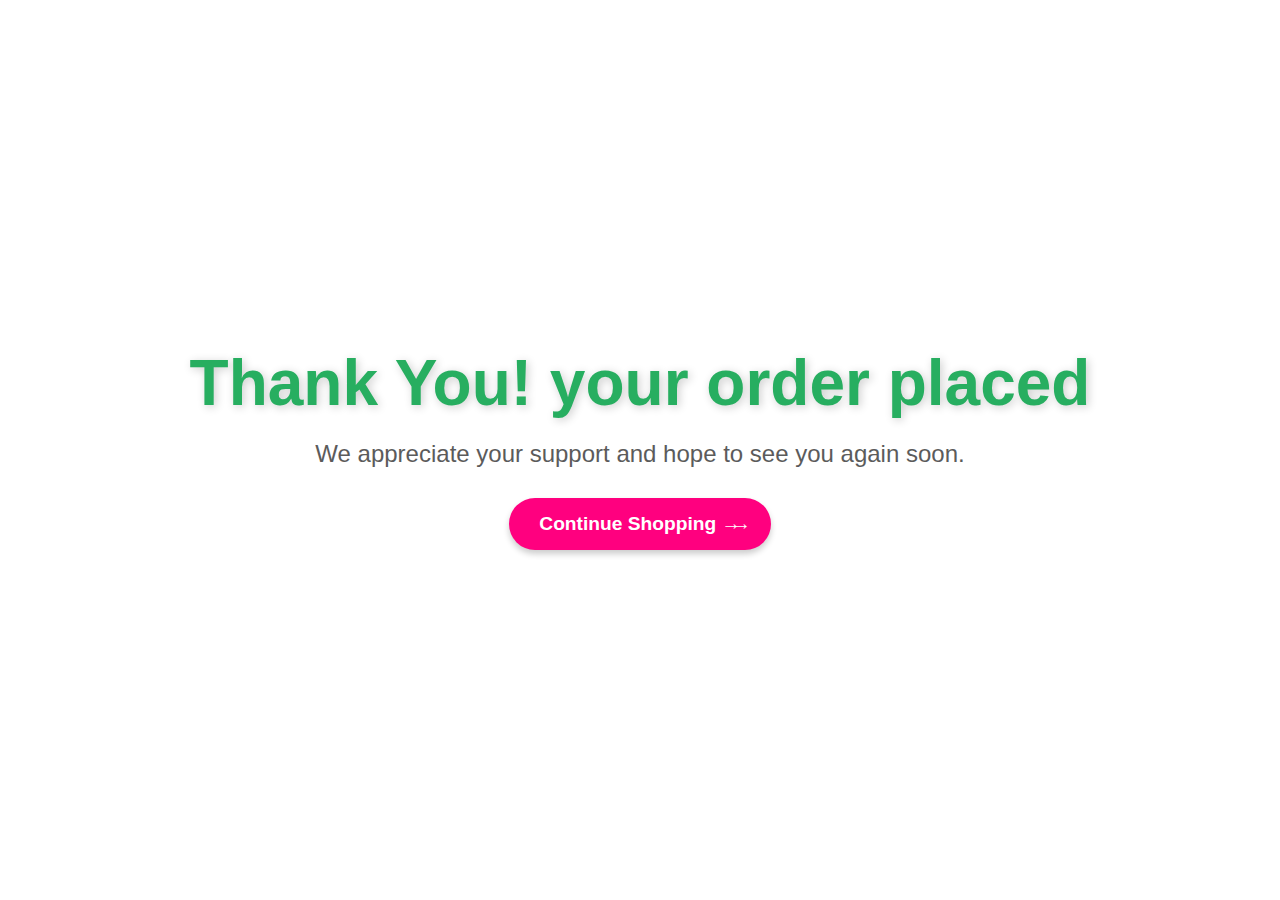
<file: thankyou.html>
<!DOCTYPE html>
<html lang="en">
<head>
    <meta charset="UTF-8">
    <meta name="viewport" content="width=device-width, initial-scale=1.0">
    <title>Thank You</title>
    <link rel="stylesheet" href="thankyou.css">
</head>
<body>
    <div class="thank-you-container">
        <h1 class="thank-you-text">Thank You! your order placed</h1>
        <p class="message" style="color: #333;">We appreciate your support and hope to see you again soon.</p>
        <a href="collection.html" class="continue-btn">Continue Shopping →</a>
    </div>
</body>
</html>
</file>
<file: thankyou.css>
/* Reset */
* {
    margin: 0;
    padding: 0;
    box-sizing: border-box;
}

body {
    font-family: 'Arial', sans-serif;
    background-size: 400% 400%;
    background-image: url(https://img.freepik.com/free-photo/top-view-vegetables-arrangement_23-2148949682.jpg?uid=R175653852&ga=GA1.1.870238213.1732369460&semt=ais_hybrid);
    animation: gradientBackground 6s ease infinite;
    background-size: contain;
    display: flex;
    justify-content: center;
    align-items: center;
    height: 100vh;
    color: #27ae60;
    text-align: center;
}

/* Container */
.thank-you-container {
    animation: fadeInZoom 2s ease-out forwards;
}

/* Text Styles */
.thank-you-text {
    font-size: 4rem;
    font-weight: bold;
    text-shadow: 2px 2px 10px rgba(0, 0, 0, 0.2);
    margin-bottom: 20px;
}

.message {
    font-size: 1.5rem;
    opacity: 0.8;
    margin-bottom: 30px;
}

/* Button Styles */
.continue-btn {
    display: inline-block;
    padding: 15px 30px;
    font-size: 1.2rem;
    font-weight: bold;
    color:#ffff;
    text-decoration: none;
    background: #ff007f;
    border-radius: 30px;
    box-shadow: 0px 4px 6px rgba(0, 0, 0, 0.2);
    transition: all 0.3s ease;
    position: relative;
    overflow: hidden;
}

.continue-btn::after {
    content: "→";
    position: absolute;
    right: 20px;
    transition: right 0.3s ease;
}

.continue-btn:hover {
    background: #ff007f;
    transform: translateY(-3px);
    box-shadow: 0px 6px 12px rgba(0, 0, 0, 0.3);
}

.continue-btn:hover::after {
    right: 25px;
}

/* Animations */
@keyframes fadeInZoom {
    0% {
        opacity: 0;
        transform: scale(0.8);
    }
    100% {
        opacity: 1;
        transform: scale(1);
    }
}

@keyframes gradientBackground {
    0% {
        background-position: 0% 50%;
    }
    50% {
        background-position: 100% 50%;
    }
    100% {
        background-position: 0% 50%;
    }
}
</file>
